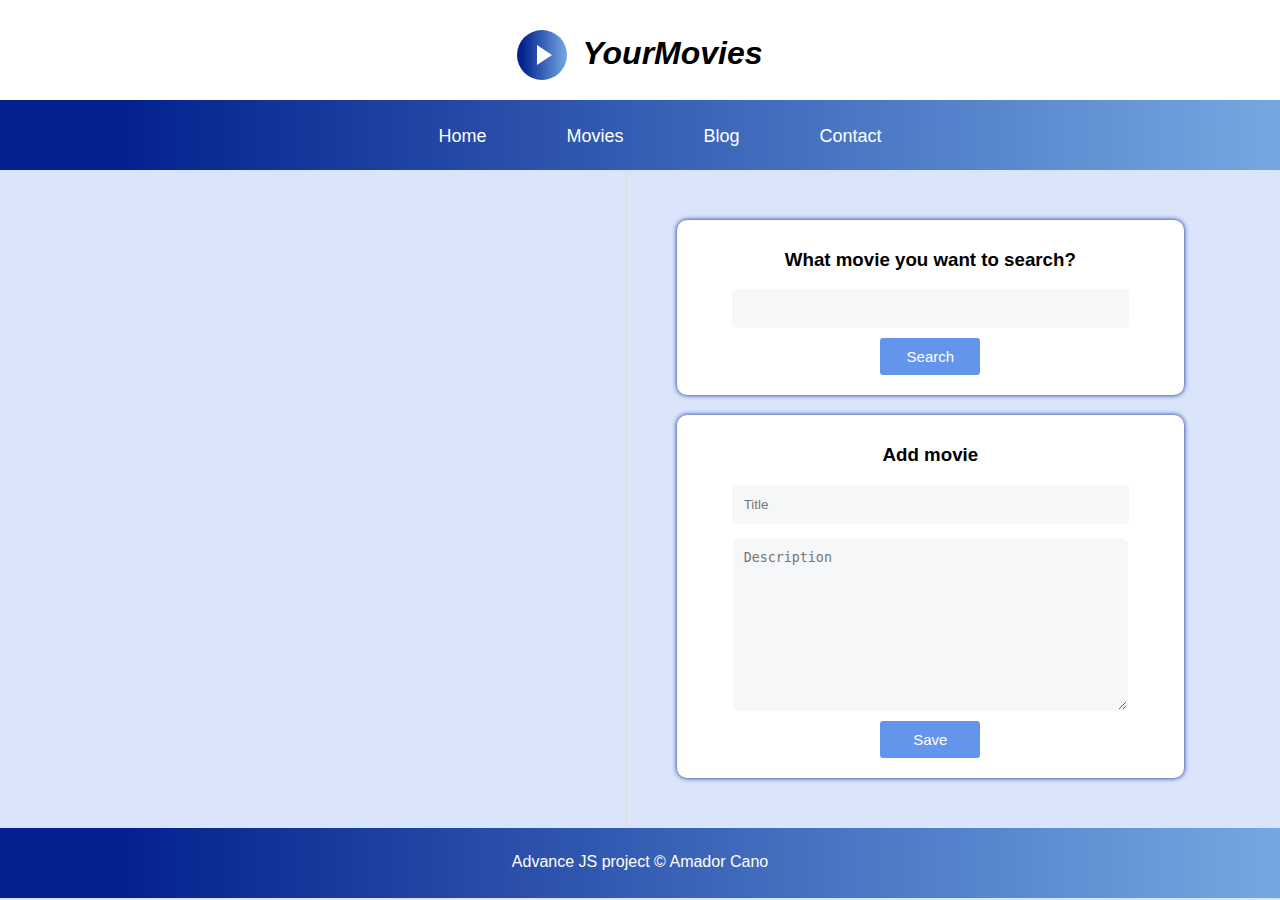
<file: index.html>
<!DOCTYPE html>
<html lang="es">
<head>
    <meta charset="UTF-8">
    <meta name="viewport" content="width=device-width, initial-scale=1.0">
    <title>Movies_JSProject</title>

    <link rel="shorcut icon" href="#">
    <link rel="stylesheet" href="css/styles.css">
    <script src="js/main.js" type="module"  defer></script>
    
</head>
<body>
    
    <div class="layout">
        <!--Cabecera-->
        <header class="header">
            <div class="logo">
                <div class="play"></div>
            </div>

            <h1>YourMovies</h1>
        </header>

        <!--Barra de navegacion-->
        <nav class="nav">
            <ul>
                <li><a href="index.html">Home</a></li>
                <li><a href="#">Movies</a></li>
                <li><a href="blog.html">Blog</a></li>
                <li><a href="#">Contact</a></li>
            </ul>
        </nav>

        <!--Contenido principal-->
        <section id="content" class="content">
            <!--Peliculas

            <article class="movie-item">
                <h3 class="title">Toy Story</h3>
                <p class="description">Es una peli de Disney Pixar</p>

                <button class="edit">Edit</button>
                <button class="delete">Delete</button>
            </article>
            -->

        </section>

        <!-- Barra lateral -->
        <aside class="lateral">
            <div class="search">
                <h3 class="title">What movie you want to search?</h3>
                <form action="">
                    <input type="text" id="search_field">
                    <button id="search">Search</button>
                </form>
            </div>
            <div class="add">
                <h3 class="title">Add movie</h3>
                <form action="">
                    <input id="title" type="text" placeholder="Title">
                    <textarea id="description" placeholder="Description" name="" id="" cols="30" rows="10"></textarea>
                    <input id="save" type="submit" value="Save"> 
                </form>
            </div>
        </aside>

         <!--Pie de pagina-->
        <footer class="footer">
            Advance JS project  &copy; Amador Cano
        </footer>
    </div>


</body>
</html>
</file>
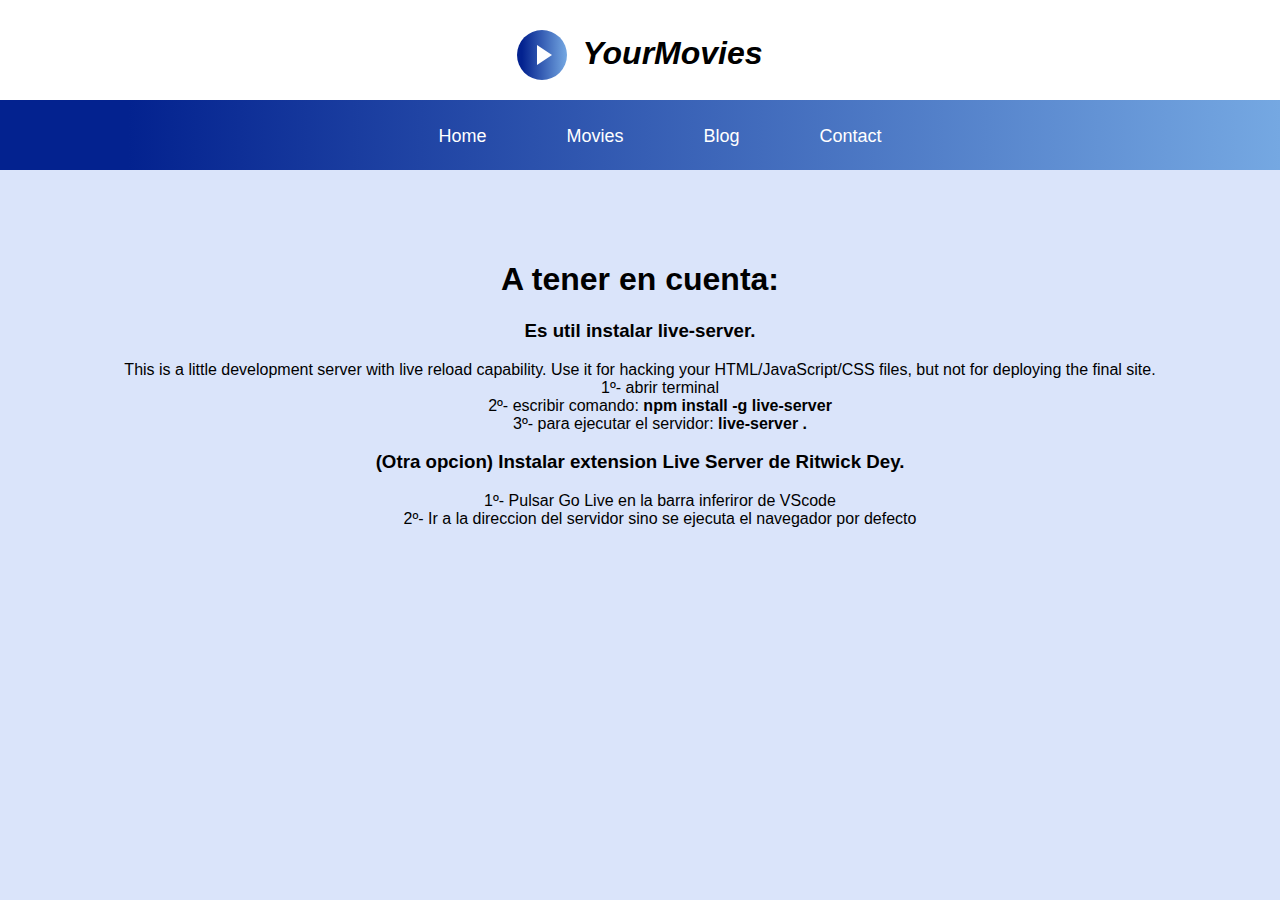
<file: blog.html>
<!DOCTYPE html>
<html lang="es">
<head>
    <meta charset="UTF-8">
    <meta name="viewport" content="width=device-width, initial-scale=1.0">
    <title>Movies_JSProject</title>
    <link rel="stylesheet" href="css/styles.css">
</head>
<body>

    <div class="layout">
        <!--Cabecera-->
        <header class="header">
            <div class="logo">
                <div class="play"></div>
            </div>

            <h1>YourMovies</h1>
        </header>

        <!--Barra de navegacion-->
        <nav class="nav">
            <ul>
                <li><a href="index.html">Home</a></li>
                <li><a href="#">Movies</a></li>
                <li><a href="blog.html">Blog</a></li>
                <li><a href="#">Contact</a></li>
            </ul>
        </nav>
    </div>

    <div class="blog">
    <h1>A tener en cuenta:</h1>
    <h>
        <h3>Es util instalar live-server.</h3>
        This is a little development server with live reload capability. Use it for hacking your HTML/JavaScript/CSS files, but not for deploying the final site.
        <ul>
            <a href="https://www.npmjs.com/package/live-server"></a>
            <li>1º- abrir terminal </li>
            <li>2º- escribir comando: <strong>npm install -g live-server</strong></li>
            <li>3º- para ejecutar el servidor: <strong>live-server .</strong></li>
        </ul>
    </h>

    <p>
        <h3>(Otra opcion) Instalar extension Live Server de Ritwick Dey.</h3>
        <ul>
            <li>1º- Pulsar Go Live en la barra inferiror de VScode </li>
            <li>2º- Ir a la direccion del servidor sino se ejecuta el navegador por defecto</strong></li>
        </ul>
    </p>
    </div>


</body>
</html>
</file>
<file: css/styles.css>
/* ESTILOS GENERALES */

body{
    background: #dae4fa;
    font-family: Arial, Helvetica, sans-serif;
    text-align: center;
    padding: 0px;
    margin: 0px;
}

.layout{
    width: 100%;
    height: auto;

    display: grid;
    grid-template-areas: 
        "header header header header"
        "nav nav nav nav"
        "content content content lateral"
        "footer footer footer footer";
    grid-template-rows: 100px 70px auto 70px;
}


/* ESTILOS CABECERA */

.header{
    grid-area: header;

    background-color: white;
    text-align: left;
    font-style: italic;

    display: flex;
    justify-content: center;
}

.header h1{
    margin-top: 35px;
    margin-left: 15px;
}

.logo{
    background: linear-gradient(90deg, #03228f 10%, #75a8e2 100%);
    width: 50px;
    height: 50px;
    border-radius: 100%;
    margin-top: 30px;
}

.play{
    width: 0;
    height: 0;
    margin-top: 15px;
    margin-left: 20px;
    border-left: 15px solid white;
    border-top: 10px solid transparent;
    border-bottom: 10Px solid transparent;
}


/* ESTILOS BARRA NAVEGACION */

.nav{
    grid-area: nav;

    background: linear-gradient(90deg, #03228f 10%, #75a8e2 100%);
}

.nav ul{
    display: flex;
    justify-content: center;
    align-items: center;
    list-style: none;
}

.nav li{
    padding: 10px;
}

.nav a{
    display: block; /* Con esto los botones se comportan como un bloque y son mas faciles de pulsar*/
    margin-left: 30px;
    margin-right: 30px;
    color: white;
    text-decoration: none;
    font-size: 18px;
    font-weight: lighter;
    transition: all 300ms;
}

.nav a:hover{
    transform: scale(1.1, 1.1);
    text-decoration: underline;
}

/* ESTILOS DEL CONTENIDO*/
.content{
    grid-area: content;
    background: #dae4fa;

    display: flex;
    flex-flow: row wrap;
    justify-content: center;
    align-items: flex-start;
    padding: 10px;
    margin-left: 30px;
}

.movie-item{
    background: white;
    border-radius: 10px;
    box-shadow: 0px 0px 5px #03228f;
    margin: 20px;
    padding-top: 50px;
    padding-bottom: 50px;
    padding-left: 20px;
    padding-right: 20px;
}

button, input[type="button"], input[type="submit"]{
    width: 100px;
    background: cornflowerblue;
    color: white;
    border: 0;
    outline: 0;
    padding: 10px;
    margin-top: 10px;
    border-radius: 3px;
    text-transform: capitalize;
    font-size: 15px;
    font-weight: 500;
    cursor: pointer;
    transition: all 300ms;
}

.movie-item .edit:hover{
    background: gold;
}

.movie-item .delete:hover{
    background: firebrick;
}

.movie-item .update:hover{
    background: LimeGreen;
}

.movie-item input[type="text"],
.movie-item input[type="text"],
.movie-item textarea{
    display: block;
    margin: 0 auto;
    margin-top: 15px;
    padding: 10px;
    background: #f6f7f9;
    color: #454545;
    width:80%;
    opacity: 4;
    outline: 0;
    border-color: transparent;
    border-radius: 5px;
} 

/* ESTILOS BARRA LATERAL*/
.lateral{
    grid-area: lateral;
    background: #dae4fa;
    border-left: 1px solid #ddd;
    padding: 30px;
    margin-right: 30px;
}

.lateral div{
    box-sizing: border-box;
    width: 90%;
    margin: 20px;
    padding: 20px;
    padding-top: 10px;
    background: white;
    border-radius: 10px;
    box-shadow: 0px 0px 5px #03228f;
}

.lateral input[type="text"],
.lateral input[type="text"],
.lateral textarea{
    display: block;
    margin: 0 auto;
    margin-top: 15px;
    padding: 10px;
    background: #f6f7f9;
    color: #454545;
    width:80%;
    opacity: 4;
    outline: 0;
    border-color: transparent;
    border-radius: 5px;
} 

.lateral .search button:hover{
    background: blue;
} 

.lateral .add input[type="submit"]:hover{
    background: blue;
}

/* ESTILOS PIE DE PAGINA */

.footer{
    grid-area: footer;

    background: linear-gradient(90deg, #03228f 10%, #75a8e2 100%);
    color: white;
    text-align: center;
    line-height: 68px;
}

.footer a{
    text-decoration: none;
}

.site-content {
    padding-bottom: 0;
}

@media (max-width: 1085px){
    .content{
        flex-flow:  column wrap;
        justify-items: center;
        align-items: center;
    }

    .movie-item{
        width: 80%;
    }
}

.blog{
    margin: 0px 50px;
}

.blog ul{
    margin: 0px 50px;
    list-style: none;
}
</file>
